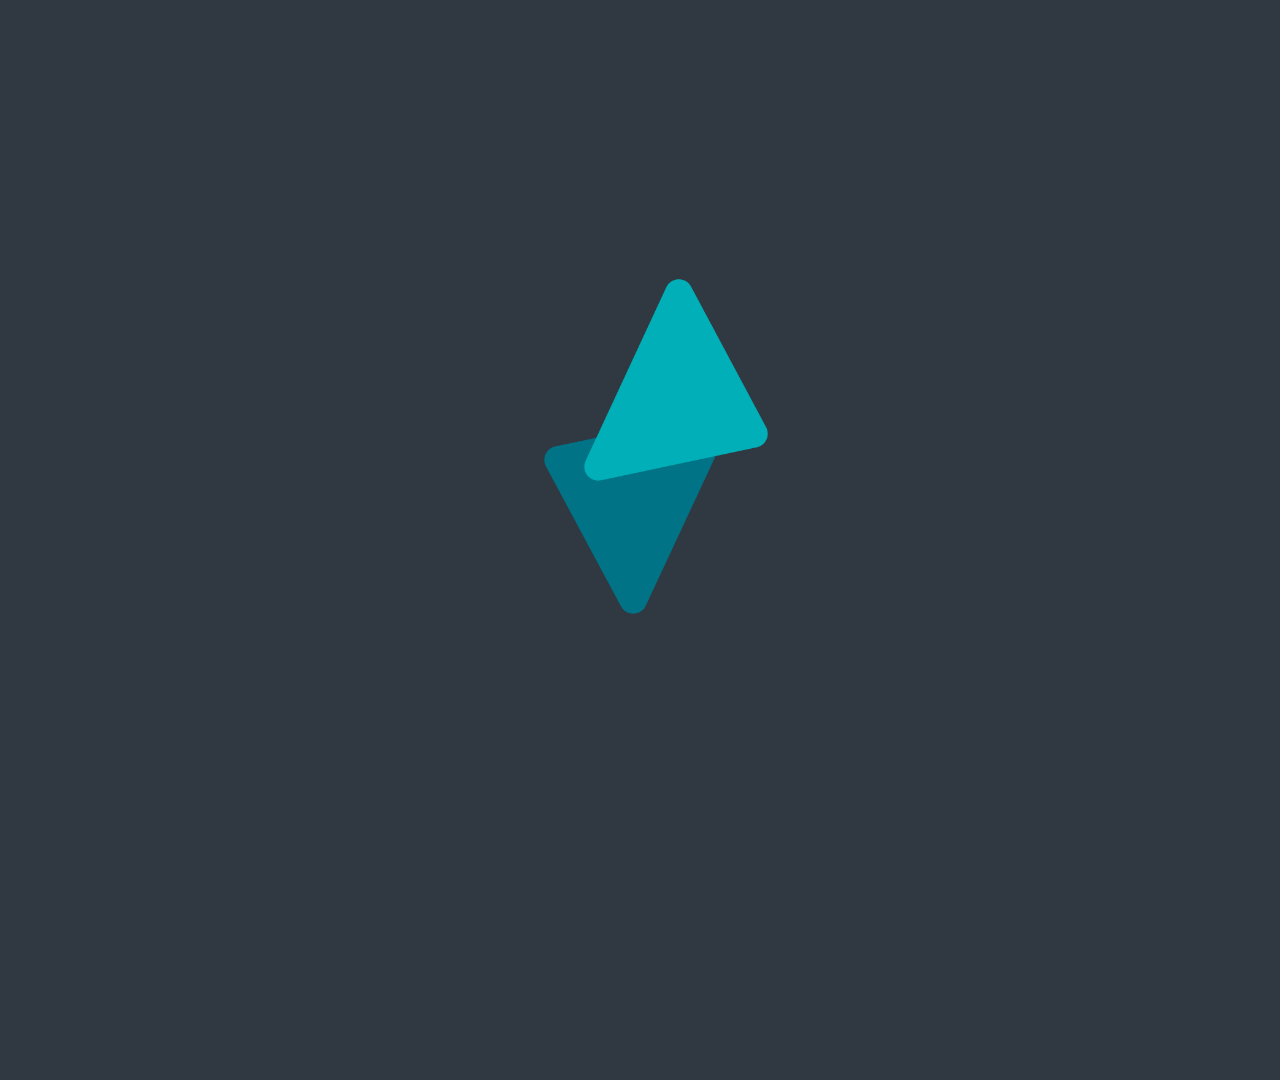
<file: animation css/index.html>
<!DOCTYPE html>

<html>

<head>

	<title>Animação continua loop CSS</title>
	<meta charset="utf-8">
	<style type="text/css">
		
		*{

			margin: 0;
			padding: 0;
		}

		.container_main{

			background-color: #303841;
			height: 1080px;
			overflow: hidden;
			-webkit-animation-name: bg1;
			animation-name: bg1;
			animation-iteration-count: infinite;
			animation-duration: 4s;
			display: block;
 
		}

		.logo{

			margin: 0 auto;
			width: 10%;
			position: relative;
			top: 25%;

		}

		/*Elementos DIV*/

		.ts{

			
			width: 200px;
			position: relative;
			z-index: 1200;
			-webkit-animation-name: ts;
			animation-name: ts;
			animation-iteration-count: infinite;
			animation-duration: 4s;
		}

		.ts2{

			
			width: 200px;
			position: relative;
			top: -90px;
			right: 40px;
			-webkit-animation-name: ts2;
			animation-name: ts2;
			animation-iteration-count: infinite;
			animation-duration: 4s;
			
		}

		/*Animação*/


		@-webkit-keyframes ts{

			0% { -webkit-transform: scale(0.5); -webkit-transform: rotateY(40deg); opacity: 1; }
			30% { -webkit-transform: rotateX(30deg); opacity: 0.9; }
			50% { opacity: 0; }
			80% { -webkit-transform: rotateY(40deg) rotate(200deg) scale(10.9); opacity: 0;}
			100% { opacity: 0;}

		}

		@-webkit-keyframes ts2{

			0% { -webkit-transform: scale(0.5); -webkit-transform: rotateY(40deg); opacity: 1; }
			30% { -webkit-transform: rotateX(30deg); opacity: 0.9; }
			50% { opacity: 0; }
			80% { -webkit-transform: rotateY(40deg) rotate(100deg) scale(10.9); opacity: 0;}
			100% { opacity: 0;}

		}

		@-webkit-keyframes bg1{

			0% {opacity: 1;}
			30% {opacity: 1;}
			100% {opacity: 0; display: none;}
		}



	</style>

</head>

<body>

	<!-- Estrutura Principal -->

	<div class="container_main">
		<div class="logo">
		<img src="separado1.png" class="ts">
		<img src="separado2.png" class="ts2">
		</div>	
	</div>

</body>

</html>
</file>
